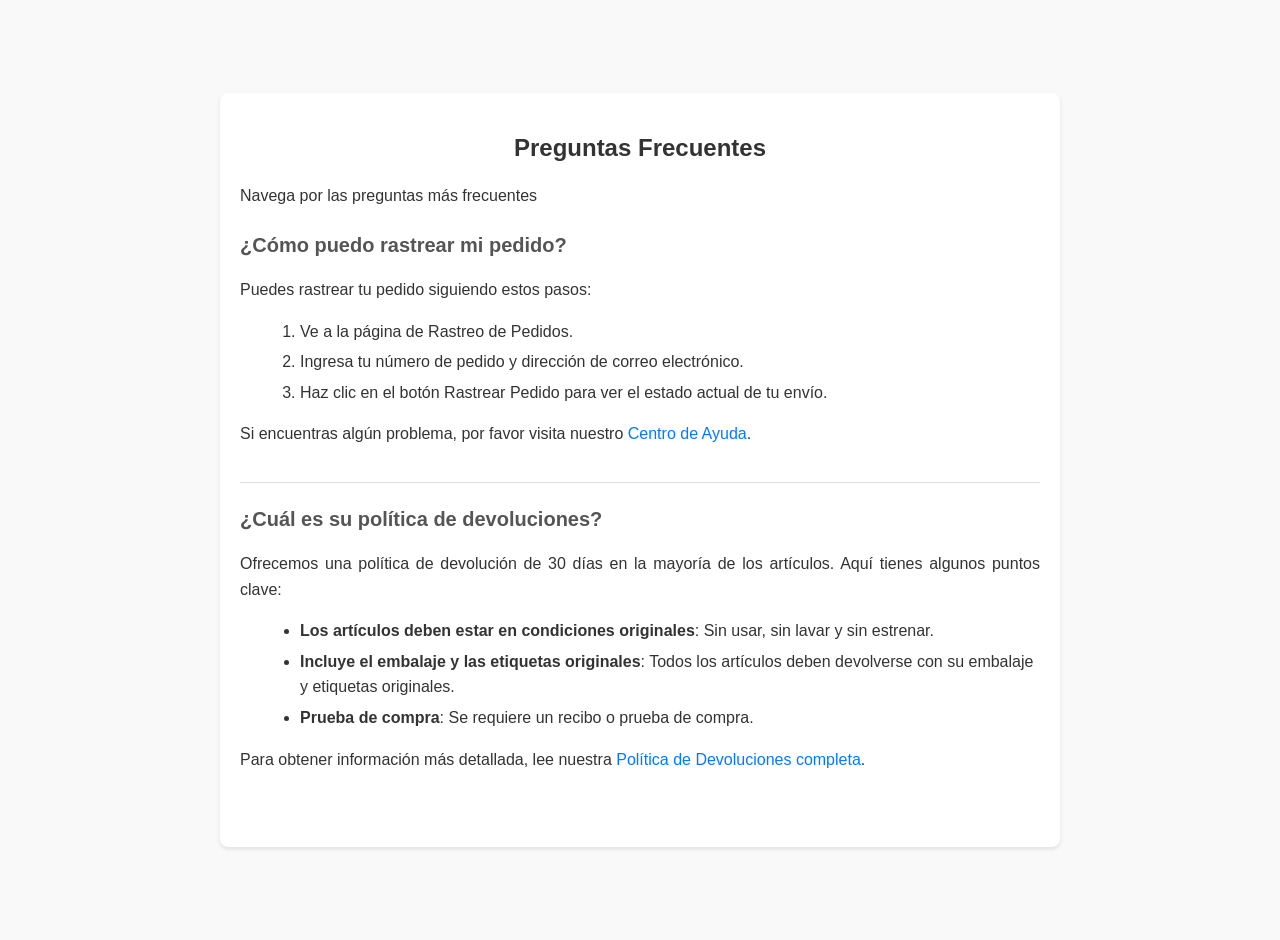
<file: index.html>
<!DOCTYPE html>
<html lang="en">
<head>
    <meta charset="UTF-8">
    <meta name="viewport" content="width=device-width, initial-scale=1.0">
    <link rel="stylesheet" href="style.css">
    <title>Preguntas y respuestas</title>
</head>
<body>
    <div class="container">
        <h1>Preguntas Frecuentes</h1>
        <p>Navega por las preguntas más frecuentes</p>

        <div class="faq-section">
            <h2>¿Cómo puedo rastrear mi pedido?</h2>
            <p>Puedes rastrear tu pedido siguiendo estos pasos:</p>
            <ol>
                <li>Ve a la página de Rastreo de Pedidos.</li>
                <li>Ingresa tu número de pedido y dirección de correo electrónico.</li>
                <li>Haz clic en el botón Rastrear Pedido para ver el estado actual de tu envío.</li>
            </ol>
            <p>Si encuentras algún problema, por favor visita nuestro <a href="#">Centro de Ayuda</a>.</p>
        </div>

        <div class="faq-section">
            <h2>¿Cuál es su política de devoluciones?</h2>
            <p>Ofrecemos una política de devolución de 30 días en la mayoría de los artículos. Aquí tienes algunos puntos clave:</p>
            <ul>
                <li><strong>Los artículos deben estar en condiciones originales</strong>: Sin usar, sin lavar y sin estrenar.</li>
                <li><strong>Incluye el embalaje y las etiquetas originales</strong>: Todos los artículos deben devolverse con su embalaje y etiquetas originales.</li>
                <li><strong>Prueba de compra</strong>: Se requiere un recibo o prueba de compra.</li>
            </ul>
            <p>Para obtener información más detallada, lee nuestra <a href="#">Política de Devoluciones completa</a>.</p>
        </div>
    </div>
</body>
</html>
</file>
<file: style.css>
body {
    font-family: Arial, sans-serif;
    line-height: 1.6;
    margin: 0;
    padding: 20px;
    display: flex;
    justify-content: center;
    align-items: center;
    min-height: 100vh;
    background-color: #f9f9f9;
    color: #333;
}
.container {
    max-width: 800px;
    width: 100%;
    background-color: #fff;
    padding: 20px;
    border-radius: 8px;
    box-shadow: 0 2px 4px rgba(0, 0, 0, 0.1);
}
h1 {
    font-size: 24px;
    margin-bottom: 10px;
    text-align: center;
}
h2 {
    font-size: 20px;
    color: #555;
    margin-top: 20px;
    margin-bottom: 10px;
}
p {
    margin-bottom: 15px;
    text-align: justify;
}
ol, ul {
    margin-bottom: 15px;
    margin-left: 20px;
}
ol {
    list-style-type: decimal;
}
ul {
    list-style-type: disc;
}
li {
    margin-bottom: 5px;
}
strong {
    font-weight: bold;
}
a {
    color: #007BFF;
    text-decoration: none;
}
a:hover {
    text-decoration: underline;
}
.faq-section {
    border-bottom: 1px solid #ddd;
    padding-bottom: 20px;
    margin-bottom: 20px;
}
.faq-section:last-child {
    border-bottom: none;
}
</file>
